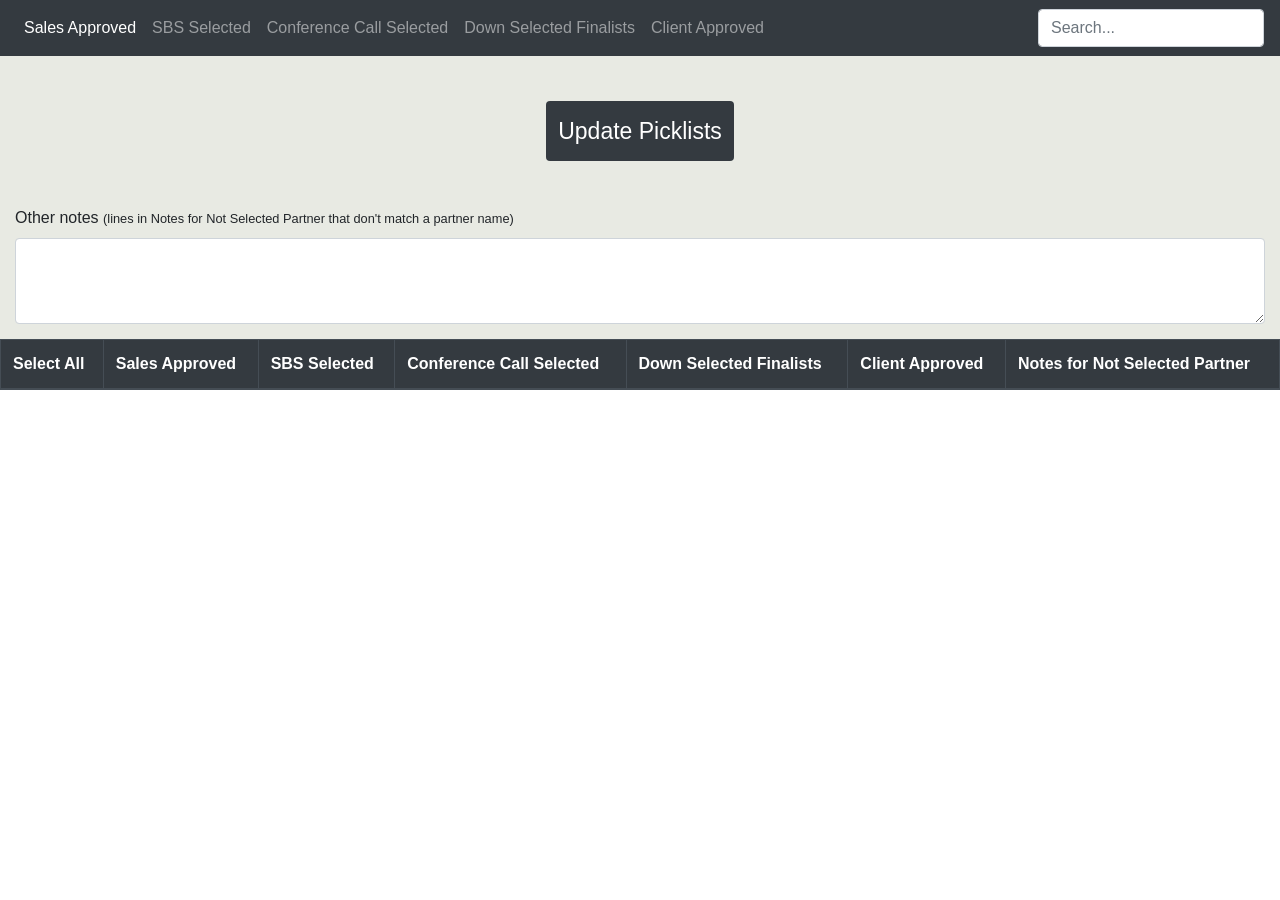
<file: app/widget.html>
<!DOCTYPE html>
<html>
  <head>
    <meta charset="UTF-8">
    <script src="https://live.zwidgets.com/js-sdk/1.1/ZohoEmbededAppSDK.min.js"></script>
    <link rel="stylesheet" href="https://stackpath.bootstrapcdn.com/bootstrap/4.3.1/css/bootstrap.min.css" integrity="sha384-ggOyR0iXCbMQv3Xipma34MD+dH/1fQ784/j6cY/iJTQUOhcWr7x9JvoRxT2MZw1T" crossorigin="anonymous">
    <link rel="stylesheet" type="text/css" href="css/app.css">
  </head>
  <body>
    <div class="container-fluid">
      <nav class="navbar navbar-expand-lg navbar-dark bg-dark navBarContainer">
        <button class="navbar-toggler" type="button" data-toggle="collapse" data-target="#navbarNav" aria-controls="navbarNav" aria-expanded="false" aria-label="Toggle navigation">
          <span class="navbar-toggler-icon"></span>
        </button>
        <div class="collapse navbar-collapse" id="navbarNav">
          <ul class="navbar-nav">
            <li class="nav-item active">
              <a class="nav-link" href="#">Sales Approved<span class="sr-only">(current)</span></a>
            </li>
            <li class="nav-item">
              <a class="nav-link" href="#">SBS Selected</a>
            </li>
            <li class="nav-item">
              <a class="nav-link" href="#">Conference Call Selected</a>
            </li>
            <li class="nav-item">
              <a class="nav-link" href="#">Down Selected Finalists</a>
            </li>
            <li class="nav-item">
              <a class="nav-link" href="#">Client Approved</a>
            </li>
          </ul>
          <form class="form-inline my-2 my-lg-0 ml-auto">
            <input class="form-control ml-auto" type="search" id="tableSearch" placeholder="Search...">
          </form>
        </div>
      </nav>
        <p id="oppId" hidden>OppId</p>
        <p id="salesA" hidden>OppId</p>
        <p id="sbs" hidden>OppId</p>
        <p id="conference" hidden>OppId</p>
        <p id="siteV" hidden>OppId</p>
        <p id="clientA" hidden>OppId</p>
        <div class="d-flex align-items-center justify-content-center buttonDiv" style="height: 150px;">
          <button type="button" class="btn btn-info text-center updateButton" onclick="updateButton()">Update Picklists</button>
        </div>
        <div class="otherNotesDiv">
          <label for="otherNotes">Other notes <small>(lines in Notes for Not Selected Partner that don't match a partner name)</small></label>
          <textarea id="otherNotes" class="form-control" rows="3"></textarea>
        </div>
        <div>
          <div class="container-fluid tableContainer">
            <table class="table table-bordered table-striped topTableClass">
              <table class="table table-bordered table-hover">
                <thead class="thead-dark">
                  <tr>
                    <th id="partnerCol5" scope="col">Select All</th>
                    <th id="partnerCol0" scope="col">Sales Approved</th>
                    <th id="partnerCol1" scope="col">SBS Selected</th>
                    <th id="partnerCol2" scope="col">Conference Call Selected</th>
                    <th id="partnerCol3" scope="col">Down Selected Finalists</th>
                    <th id="partnerCol4" scope="col">Client Approved</th>
                    <th id="partnerNotesCol" scope="col">Notes for Not Selected Partner</th>
                  </tr>
                </thead>
                <tbody id="responseTableBody"></tbody>
              </table>
            </table>
          </div>
        </div>
    </div>
    <script src="https://code.jquery.com/jquery-3.3.1.slim.min.js" integrity="sha384-q8i/X+965DzO0rT7abK41JStQIAqVgRVzpbzo5smXKp4YfRvH+8abtTE1Pi6jizo" crossorigin="anonymous"></script>
    <script src="https://cdnjs.cloudflare.com/ajax/libs/popper.js/1.14.7/umd/popper.min.js" integrity="sha384-UO2eT0CpHqdSJQ6hJty5KVphtPhzWj9WO1clHTMGa3JDZwrnQq4sF86dIHNDz0W1" crossorigin="anonymous"></script>
    <script src="https://stackpath.bootstrapcdn.com/bootstrap/4.3.1/js/bootstrap.min.js" integrity="sha384-JjSmVgyd0p3pXB1rRibZUAYoIIy6OrQ6VrjIEaFf/nJGzIxFDsf4x0xIM+B07jRM" crossorigin="anonymous"></script>
    <script src="js/scripts.js" type="text/javascript"></script>
  </body>
</html>
</file>
<file: app/css/app.css>
/* #partner-selected {
    background-color: aquamarine;
} */

.partner-selected, .partner-title {
    background-color: #fdb653;
    border-style: none;
}

/* .selectAllCheckbox {
    margin: 0 auto;
    width: 3%;
    height: 3%;
} */

.navBarContainer{
    margin-left: 0px;
    margin-right: 0px;
}

.container-fluid {
    padding-left: 0px;
    padding-right: 0px;
    background-color: #E8EAE3;
}

.updateButton {
    background-color: #343a40;
    border-style: none;
    height: 60px;
    width: 150;
    font-size: 23px;  
}

.updateButton:hover {
    background-color: #343a40;
    opacity: .75;
}
.topTableClass {
    margin-bottom: 0px;;
}


.checkboxDiv {
    position: relative;
    text-align: center;
}
  
.checkboxDiv label {
    width: 23px;
    height: 23px;
    cursor: pointer;
    position: absolute;
    background: white;
    border-radius: 4px;
    top: 0;
    left: 24%;
}
.checkboxDiv label:after {
    content: '';
    width: 15px;
    height: 8px;
    position: absolute;
    top: 5px;
    left: 4px;
    border: 3px solid #343a40;
    border-top: none;
    border-right: none;
    background: transparent;
    opacity: 0;
    -webkit-transform: rotate(-45deg);
    transform: rotate(-45deg);
}

.checkboxDiv label:hover::after {
    opacity: 0.3;
}
  
.checkboxDiv input[type=checkbox] {
    visibility: hidden;
}
  
.checkboxDiv input[type="checkbox"]:checked + label::after{
    opacity: 1 !important;
}

.otherNotesDiv {
    padding: 0 15px 15px 15px;
}

.partnerNotesCol {
    min-width: 280px;
    padding: 6px !important;
}

.partnerNoteInput {
    min-height: 31px;
    resize: vertical;
}

.label-text {
    position: relative;
    left: 10px;
}

/* .checkboxDiv .selectAllCheckbox:checked {
    background-color: green !important;
} */

/* .checkboxDiv input[type="checkbox"]:checked{
    height: 500px;
    color: #343a40 !important;
    background: #343a40 !important;
    background-color: #343a40 !important;
}

.checkboxDiv input[type="checkbox"] + label::before
{background-color: #990000;  border-color: #990000;} */


/* .buttonDiv {
    background-image: url("../images/splatterMaybeTransparent.png");
} */
</file>
